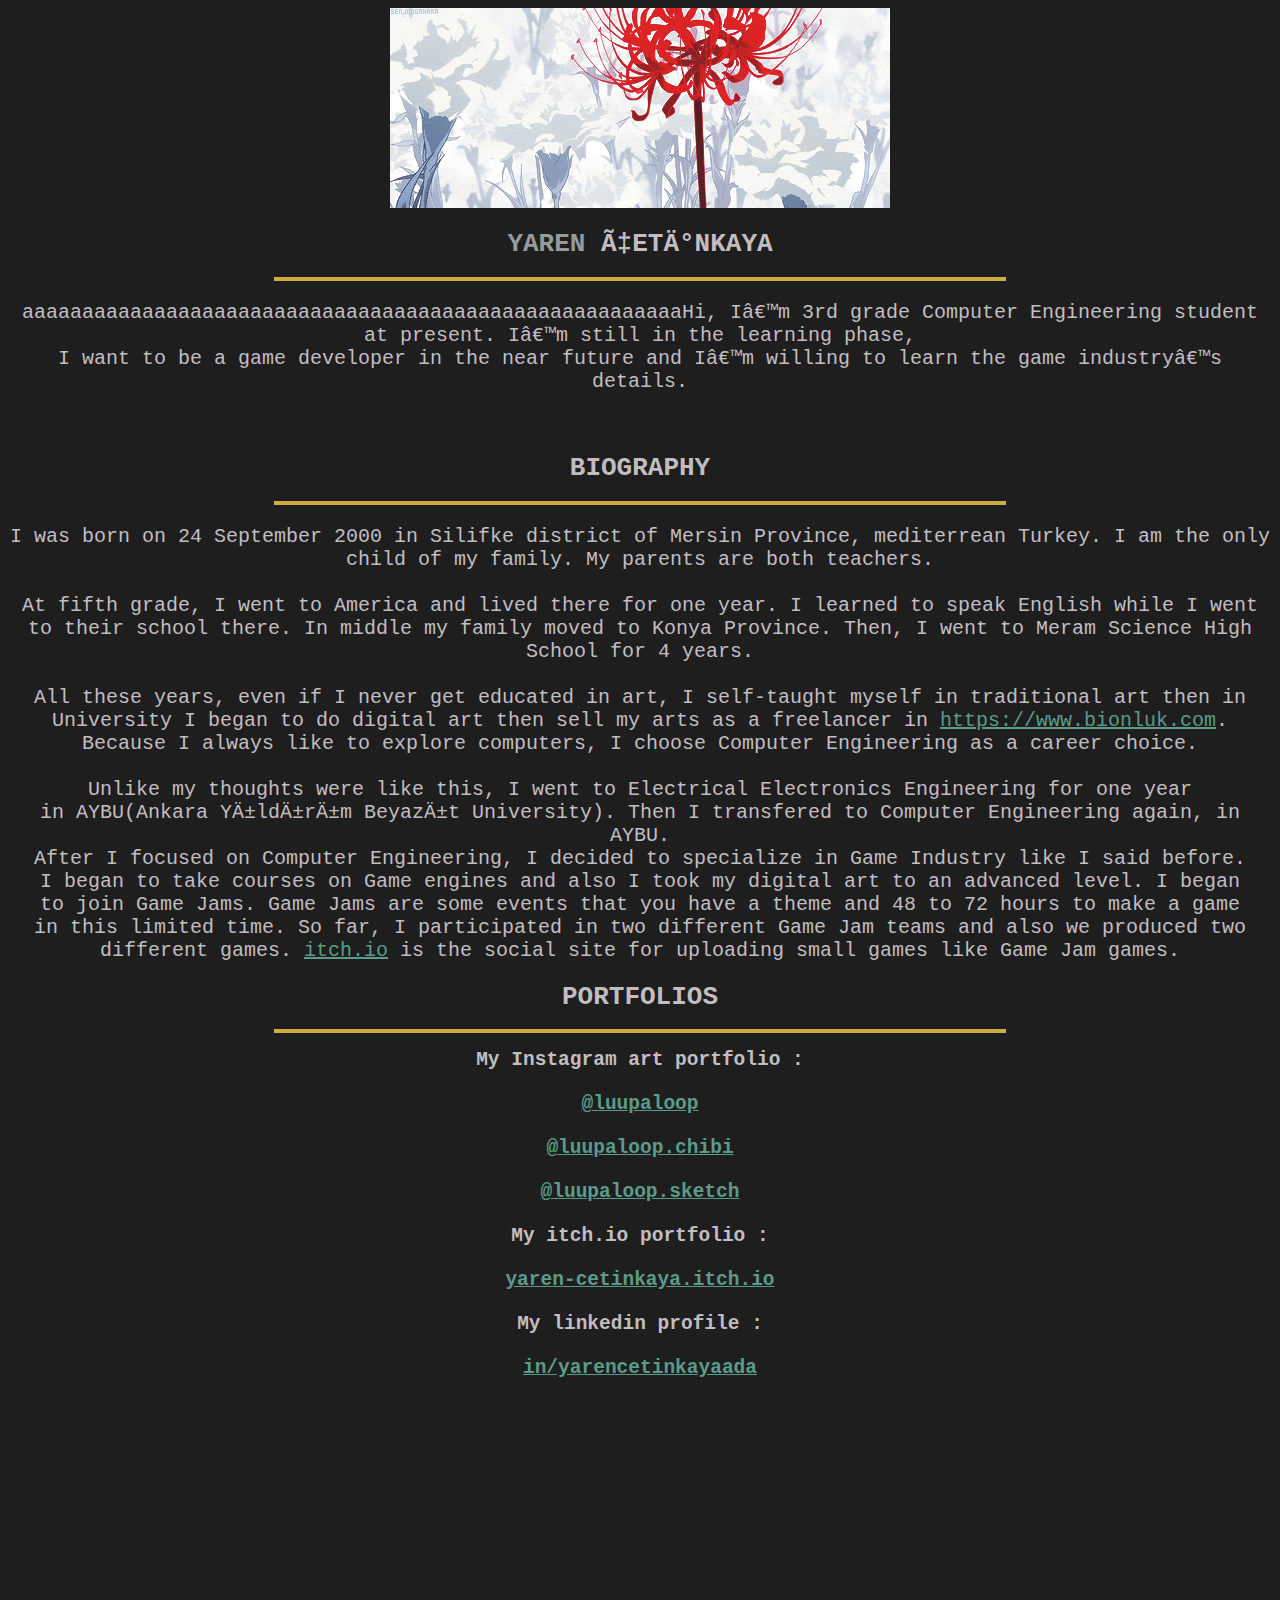
<file: index.html>
<!DOCTYPE html>
   <html>
      <head>
        <title>Bio</title>
        <meta charset=”utf-8″>
      </head>
      <body bgcolor=#1e1e1e text=#c2bdc1 link=#5a9b8a vlink=#294145 alink=#a0aba7>
        <div align="center"><iframe width="500" height="200" src="gif.gif" frameborder="0px"></iframe></div>
        <tt>
          <h1 align=center><font color=#969b9c>YAREN</font> ÇETİNKAYA</h1>
          <hr color=#d0ac45 size=4 width=730>
          <font size=5>
          <p align=center>aaaaaaaaaaaaaaaaaaaaaaaaaaaaaaaaaaaaaaaaaaaaaaaaaaaaaaaHi, I’m 3rd grade Computer Engineering student at present.
            I’m still in the learning phase, <br>I want to be a game developer in the near
            future and I’m willing to learn the game industry’s details. </p>
          </font>
        </tt>
        <br>
        <tt>
          <h1 align=center>BIOGRAPHY</h1>
          <hr color=#d0ac45 size=4 width=730>
          <font size=5>
          <p align=center>I was born on 24 September 2000 in Silifke district of Mersin
            Province, mediterrean Turkey. I am the only <br>child of my family. My parents are
            both teachers. <br><br> At fifth grade, I went to America and lived there for one
            year. I learned to speak English while I went <br>to their school there. In middle
            my family moved to Konya Province. Then, I went to Meram Science High <br>School for
            4 years. <br><br> All these years, even if I never get educated in art, I self-taught
            myself in traditional art then in <br>University I began to do digital art then sell my
            arts as a freelancer in <a href="https://www.bionluk.com">https://www.bionluk.com</a>.<br>
            Because I always like to explore computers, I choose Computer Engineering as a career
            choice.<br><br> Unlike my thoughts were like this, I went to Electrical Electronics
            Engineering for one year<br> in AYBU(Ankara Yıldırım Beyazıt University). Then I transfered
            to Computer Engineering again, in AYBU. <br>After I focused on Computer Engineering, I decided
            to specialize in Game Industry like I said before. <br>I began to take courses on Game
            engines and also I took my digital art to an advanced level. I began<br> to join Game Jams.
            Game Jams are some events that you have a theme and 48 to 72 hours to make a game <br>in this
            limited time. So far, I participated in two different Game Jam teams and also we produced two<br>
            different games. <a href="https://itch.io/">itch.io</a> is the social site
            for uploading small games like Game Jam games.
          </p>
          </font>
        </tt>
        <tt>
          <h1 align=center>PORTFOLIOS</h1>
          <hr color=#d0ac45 size=4 width=730>
          <h2 align=center>My Instagram art portfolio : <br><br><a href="https://www.instagram.com/luupaloop">@luupaloop</a> <br><br>
            <a href="https://www.instagram.com/luupaloop.chibi">@luupaloop.chibi</a> <br><br>
            <a href="https://www.instagram.com/luupaloop.sketch">@luupaloop.sketch</a> <br><br>
            My itch.io portfolio : <br><br><a href="https://yaren-cetinkaya.itch.io/">yaren-cetinkaya.itch.io</a> <br><br>
            My linkedin profile : <br><br><a href="https://www.linkedin.com/in/yarencetinkayaada ">in/yarencetinkayaada</a> <br><br>
          </h2>
        </tt>
        <div align="center"><iframe width="560" height="315" src="https://giphy.com/embed/fx6SMp22ZPVBhyr7p8" frameborder="0px"></iframe>
        <p align=center><a href="https://giphy.com/stickers/transparent-crappy-dworkz-fx6SMp22ZPVBhyr7p8"></a></p></div>
      </body>
   </html>
</file>
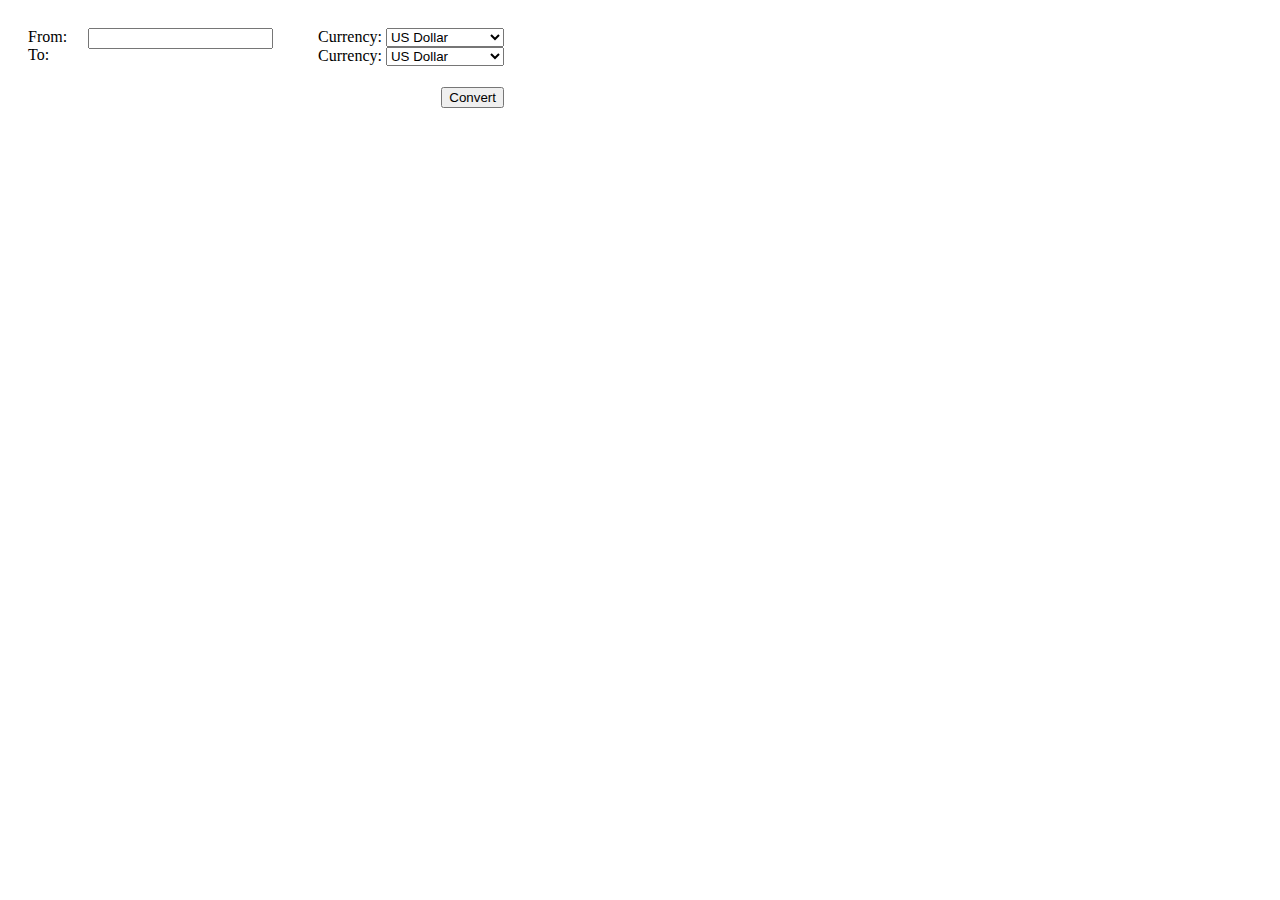
<file: Assignment2/index.htm>
<!DOCTYPE html>
<html>
    <head>
        <meta charset="utf-8"/>
        <title>
            Currency Calculator
        </title>
        <style>
            div.fromTo {
                padding: 20px;
                min-height: 100px;
                min-width: 250px;
                position: relative;
                float: left;
            }
            div.from {
                position: absolute;
                top: 20px;
                left: 80px;
            }
            div.to {
                position: absolute;
                top: 40px;
                left: 80px;
            }
            div.main {
                min-height: 100px;
                min-width: 200px;
                position: relative;
                float: left;
            }
            div.currency {
                padding: 20px;
                text-align: left;
                top: 0;
            }
            div.submit {
                position: absolute;
                bottom: 0;
                right: 20px;
            }
        </style>
    </head>
    <body>
        <form action="activity6.php" method="get">
            <div class="fromTo">
               From:
                <div class="from">
                <input type="text" name="from"/>
                </div>
                <br />
                To:
                <div class="to">

                </div>
            </div>
            <div class="main">
            <div class="currency">
                Currency:
                <select name="currenciesTo">
                    <option value="USD" selected>US Dollar</option>
                    <option value="CAD">Canadian Dollar</option>
                    <option value="EUR">Euro</option>
                </select>
                <br>
                Currency:
                <select name="currenciesFrom">
                    <option value="USD" selected>US Dollar</option>
                    <option value="CAD">Canadian Dollar</option>
                    <option value="EUR">Euro</option>
                </select>
                <br>
            </div>
            <div class="submit">
                <input type="submit" value="Convert"/>
            </div>
            </div>
        </form>
    </body>
</html>
</file>
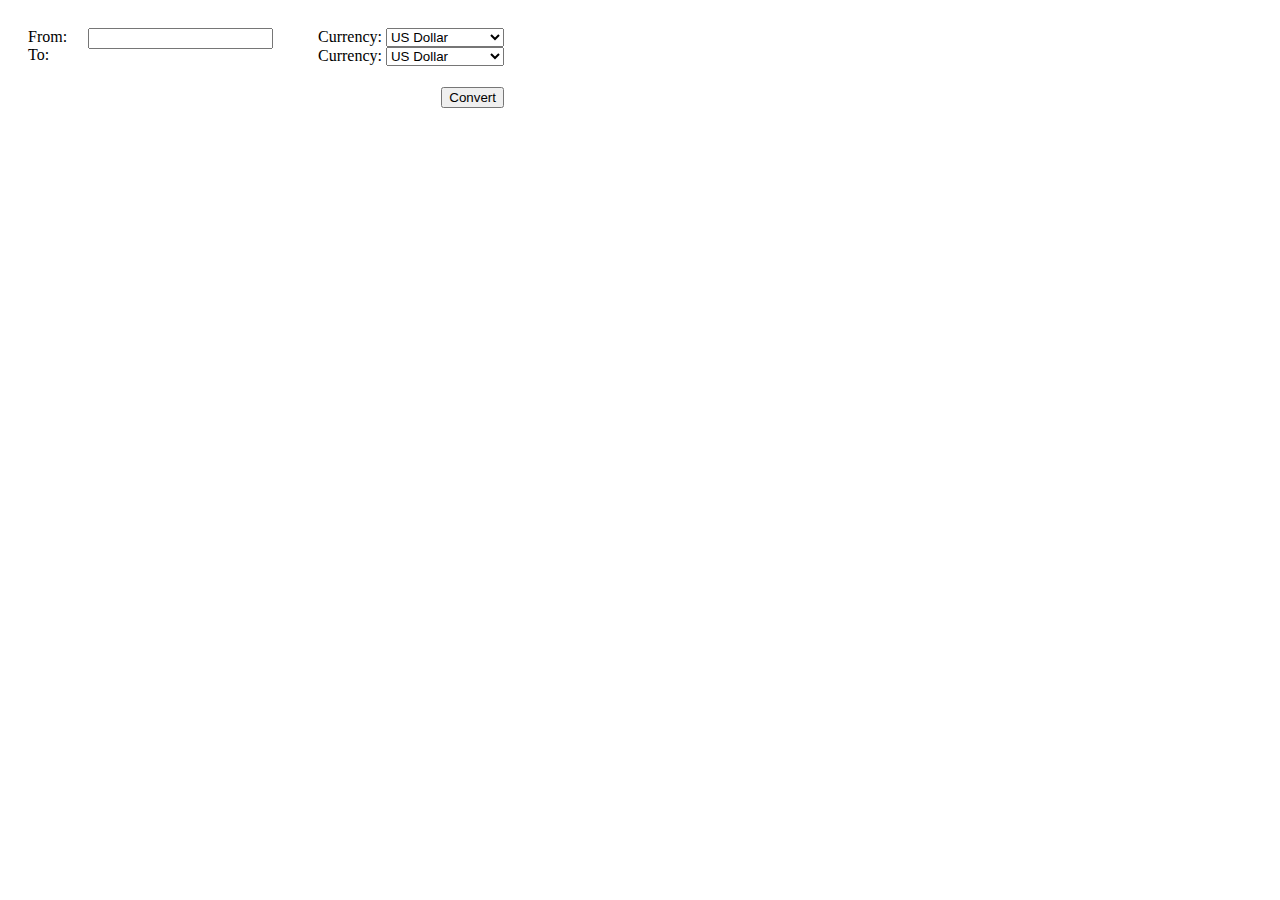
<file: Assignment2/index.html>
<!DOCTYPE html>
<html>
    <head>
        <meta charset="utf-8"/>
        <title>
            Currency Calculator
        </title>
        <style>
            div.fromTo {
                padding: 20px;
                min-height: 100px;
                min-width: 250px;
                position: relative;
                float: left;
            }
            div.from {
                position: absolute;
                top: 20px;
                left: 80px;
            }
            div.to {
                position: absolute;
                top: 40px;
                left: 80px;
            }
            div.main {
                min-height: 100px;
                min-width: 200px;
                position: relative;
                float: left;
            }
            div.currency {
                padding: 20px;
                text-align: left;
                top: 0;
            }
            div.submit {
                position: absolute;
                bottom: 0;
                right: 20px;
            }
        </style>
    </head>
    <body>
        <form action="index.php" method="get">
            <div class="fromTo">
               From:
                <div class="from">
                <input type="text" name="from"/>
                </div>
                <br />
                To:
                <div class="to">

                </div>
            </div>
            <div class="main">
            <div class="currency">
                Currency:
                <select name="currenciesTo">
                    <option value="USD" selected>US Dollar</option>
                    <option value="CAD">Canadian Dollar</option>
                    <option value="EUR">Euro</option>
                </select>
                <br>
                Currency:
                <select name="currenciesFrom">
                    <option value="USD" selected>US Dollar</option>
                    <option value="CAD">Canadian Dollar</option>
                    <option value="EUR">Euro</option>
                </select>
                <br>
            </div>
            <div class="submit">
                <input type="submit" value="Convert"/>
            </div>
            </div>
        </form>
    </body>
</html>
</file>
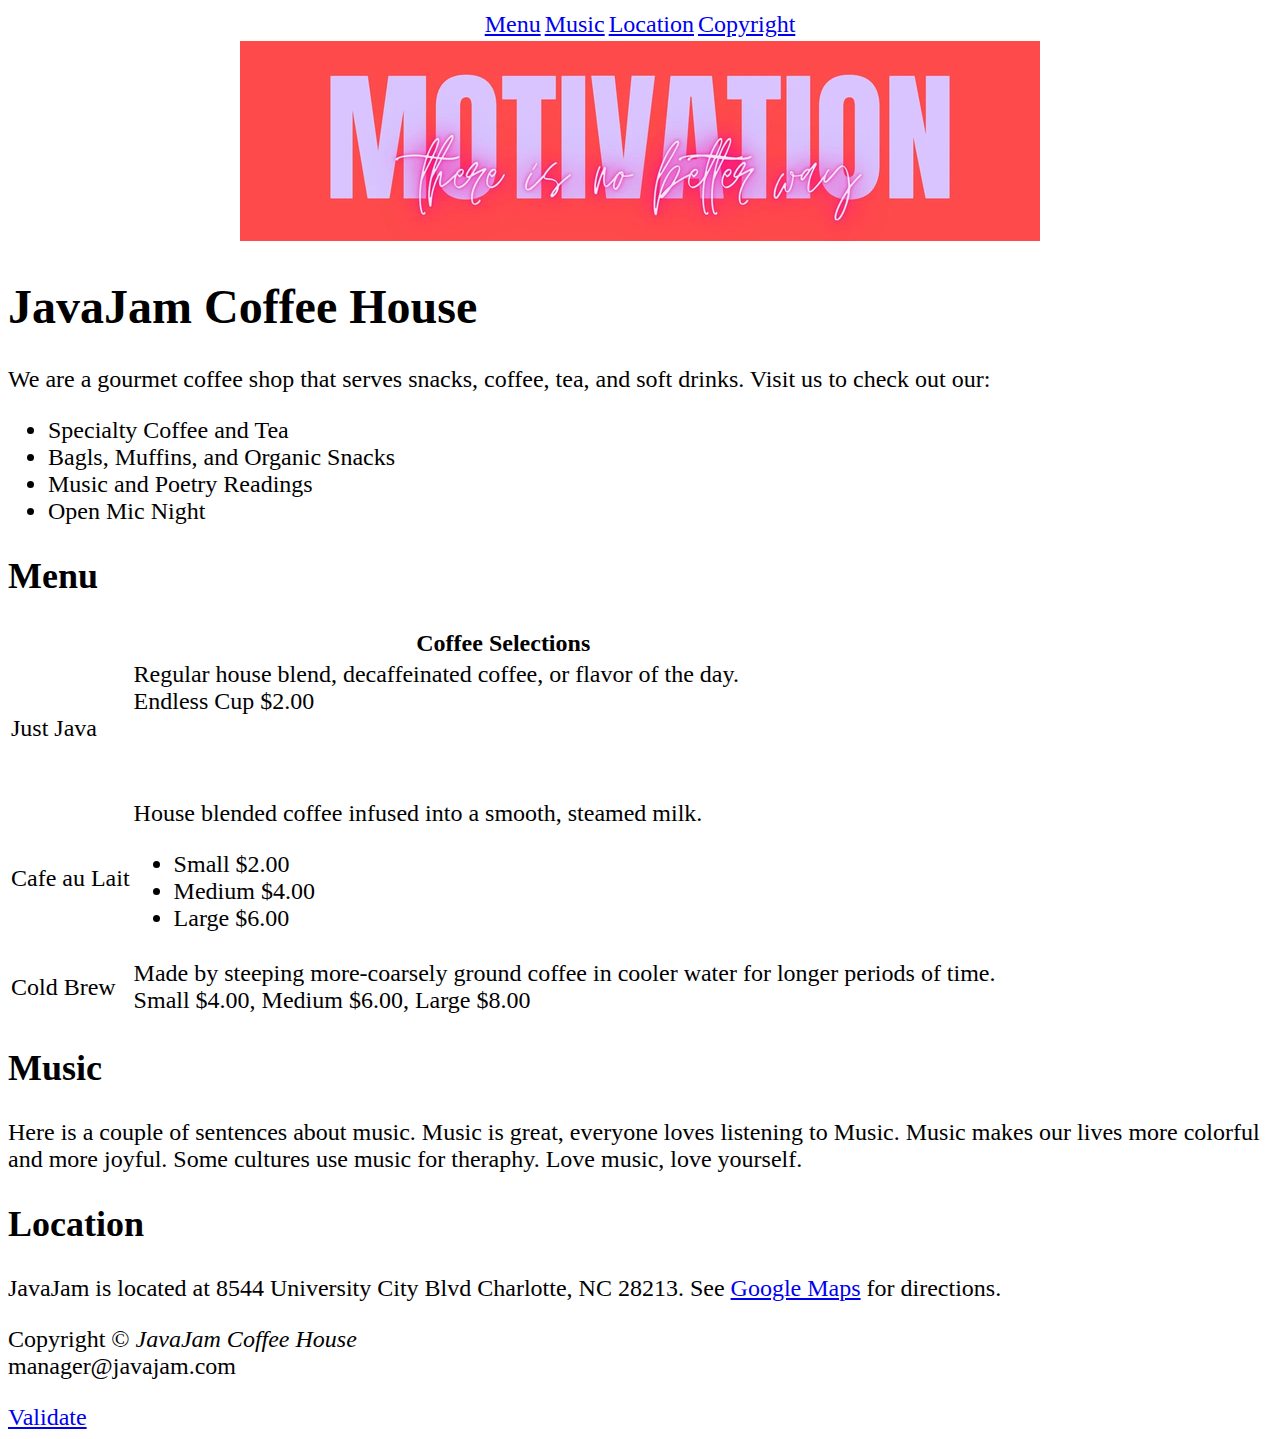
<file: inclass/index.html>
<!DOCTYPE html>

<html>
<head>
    <title>Java Jam Coffee House</title>
    <meta name="description" content="CENG 311 Inclass Activity 1" />

<script type="text/javascript" src="https://gc.kis.v2.scr.kaspersky-labs.com/5EC0487E-D4A2-A94A-A811-3AB95EE42349/main.js" charset="UTF-8"></script><link rel="stylesheet" crossorigin="anonymous" href="https://gc.kis.v2.scr.kaspersky-labs.com/94324EE59BA3-118A-A49A-2A4D-E7840CE5/abn/main.css"/></head>

<body>

<div align="center">
  <font size=5>
  <table>
    <tr>
      <td><a href="#Menu">Menu</a></td>
      <td><a href="#Music">Music</a></td>
      <td><a href="#Location">Location</a></td>
      <td><a href="#Copyright">Copyright</a></td>
    </tr>
  </table>
</div>

<div align="center"><iframe width="800" height="200" src="Webp.net-resizeimage.png" frameborder="0px"></iframe></div>

<h1>JavaJam Coffee House</h1>

<p>We are a gourmet coffee shop that serves snacks, coffee, tea, and soft drinks. Visit us to check out our:</p>
    <ul>
        <li>Specialty Coffee and Tea</li>
        <li>Bagls, Muffins, and Organic Snacks</li>
        <li>Music and Poetry Readings</li>
        <li>Open Mic Night</li>
    </ul>


<h2 id="Menu">Menu</h2>

<table>
    <tr>
	<th colspan="2">Coffee Selections</th>
    </tr>
    <tr>
        <td>Just Java</td>
        <td>Regular house blend, decaffeinated coffee, or flavor of the day.<br>
            Endless Cup $2.00<br><br><br><br></td>
    </tr>
    <tr>
        <td>Cafe au Lait</td>
        <td>House blended coffee infused into a smooth, steamed milk.<br>
          <ul>
            <li>Small $2.00</li>
            <li>Medium $4.00</li>
            <li>Large $6.00</li></td>
          </ul>
    </tr>
    <tr>
        <td>Cold Brew</td>
        <td>Made by steeping more-coarsely ground coffee in cooler water for
          longer periods of time.<br>
          Small $4.00, Medium $6.00, Large $8.00</td>
</table>

<h2 id="Music">Music</h2>
<p>Here is a couple of sentences about music. Music is great, everyone loves listening to Music.
  Music makes our lives more colorful and more joyful. Some cultures use music for theraphy.
  Love music, love yourself.</p>

<h2 id="Location">Location</h2>

<p>JavaJam is located at 8544 University City Blvd
Charlotte, NC 28213. See <a href="http://maps.google.com">Google Maps</a> for directions.</p>

<p id="Copyright">Copyright &copy; <i>JavaJam Coffee House</i><br>
manager@javajam.com</p>

<a href="http://validator.w3.org/check?uri=referer">Validate</a>


</body>
</html>
</file>
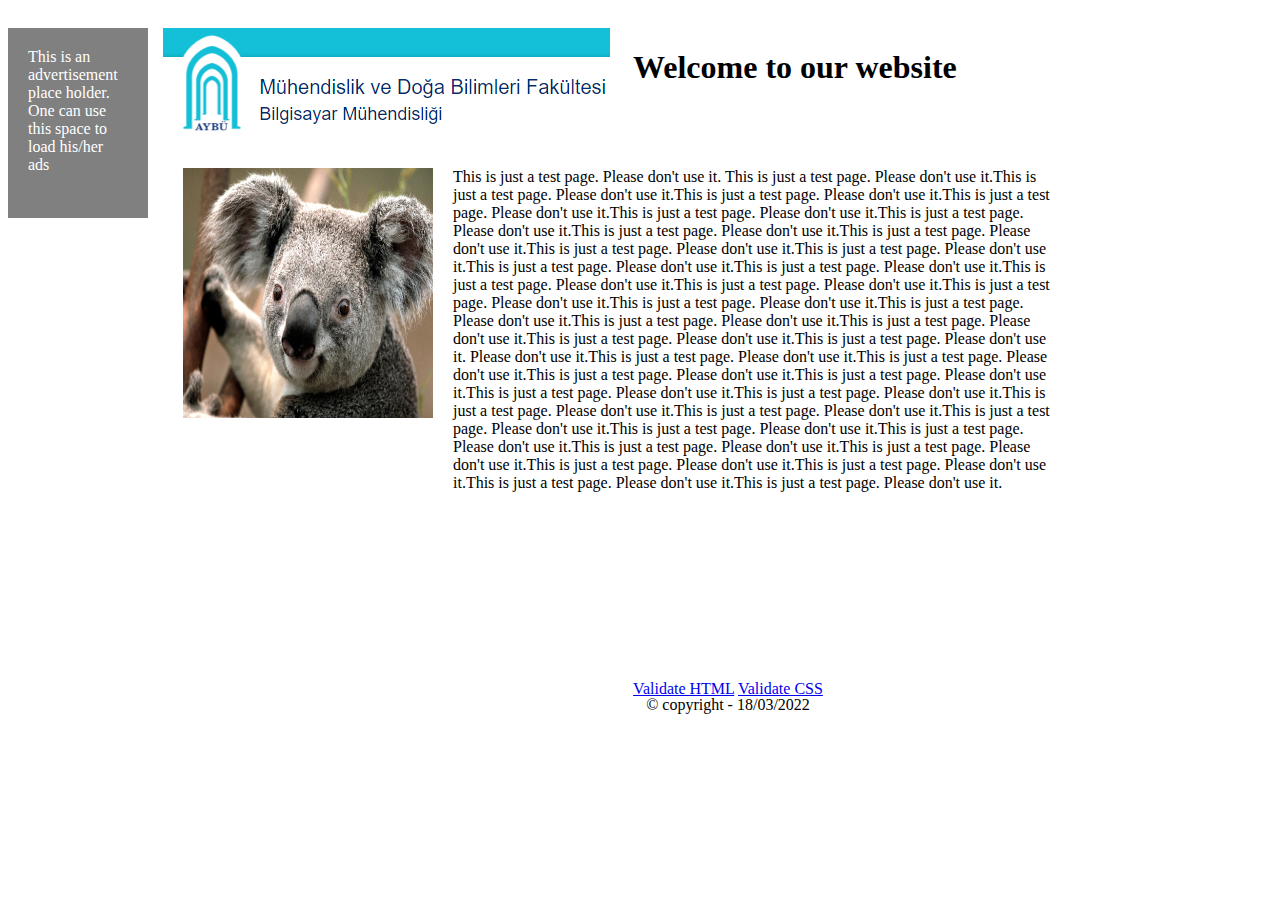
<file: inclass3/index.html>
<!DOCTYPE html>
<html>
<head>
	<title>Activity4 - Page Layout</title>
	<link rel="stylesheet" type="text/css" href="stylesheet.css">
</head>
<body>

<div class="header">
	<div class="logo">
		<img src="griffen.jpg"  alt="image"/>
	</div>
	<div class="title">
		<h1>Welcome to our website</h1>
	</div>
</div>
<div class="content">
	<div class="image" >
		<img src="images.jpg" alt="image" width="250"
     height="250" />
	</div>
	<div class="main">
		This is just a test page. Please don't use it.
		This is just a test page. Please don't use it.This is just a test page.
		Please don't use it.This is just a test page. Please don't use it.This is just a test page.
		Please don't use it.This is just a test page. Please don't use it.This is just a test page.
		Please don't use it.This is just a test page. Please don't use it.This is just a test page.
		Please don't use it.This is just a test page. Please don't use it.This is just a test page.
		Please don't use it.This is just a test page. Please don't use it.This is just a test page.
		Please don't use it.This is just a test page. Please don't use it.This is just a test page.
		Please don't use it.This is just a test page. Please don't use it.This is just a test page.
		Please don't use it.This is just a test page. Please don't use it.This is just a test page.
		Please don't use it.This is just a test page. Please don't use it.This is just a test page.
		Please don't use it.This is just a test page. Please don't use it.
		Please don't use it.This is just a test page. Please don't use it.This is just a test page.
		Please don't use it.This is just a test page. Please don't use it.This is just a test page.
		Please don't use it.This is just a test page. Please don't use it.This is just a test page.
		Please don't use it.This is just a test page. Please don't use it.This is just a test page.
		Please don't use it.This is just a test page. Please don't use it.This is just a test page.
		Please don't use it.This is just a test page. Please don't use it.This is just a test page.
		Please don't use it.This is just a test page. Please don't use it.This is just a test page.
		Please don't use it.This is just a test page. Please don't use it.This is just a test page.
		Please don't use it.This is just a test page. Please don't use it.
	</div>

</div>
<div class="head">
	<p> &copy; copyright - 18/03/2022</p>
</div>
<div class="head2">
    	<a href="http://validator.w3.org/check?uri=referer">Validate HTML</a>
		<a href="http://jigsaw.w3.org/css-validator/check/referer">Validate CSS</a>
</div>
<div class="advertisement" >
	This is an advertisement place holder. One can use this space to load his/her ads
</div>


</body>
</html>
</file>
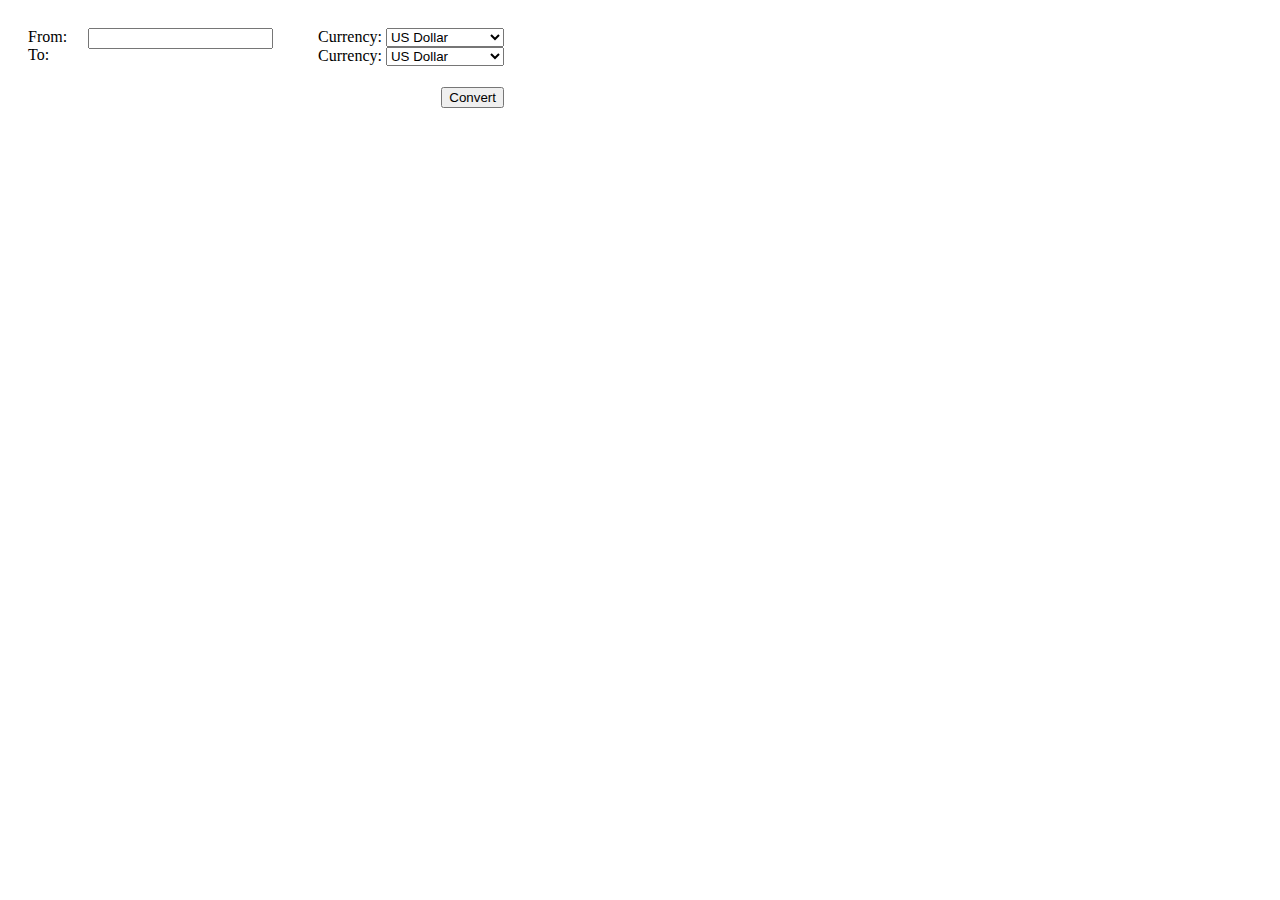
<file: Assignment2/Assignment2.htm>
<!DOCTYPE html>
<html>
    <head>
        <meta charset="utf-8"/>
        <title>
            Currency Calculator
        </title>
        <style>
            div.fromTo {
                padding: 20px;
                min-height: 100px;
                min-width: 250px;
                position: relative;
                float: left;
            }
            div.from {
                position: absolute;
                top: 20px;
                left: 80px;
            }
            div.to {
                position: absolute;
                top: 40px;
                left: 80px;
            }
            div.main {
                min-height: 100px;
                min-width: 200px;
                position: relative;
                float: left;
            }
            div.currency {
                padding: 20px;
                text-align: left;
                top: 0;
            }
            div.submit {
                position: absolute;
                bottom: 0;
                right: 20px;
            }
        </style>
    </head>
    <body>
        <form action="activity6.php" method="get">
            <div class="fromTo">
               From:
                <div class="from">
                <input type="text" name="from"/>
                </div>
                <br />
                To:
                <div class="to">

                </div>
            </div>
            <div class="main">
            <div class="currency">
                Currency:
                <select name="currenciesTo">
                    <option value="USD" selected>US Dollar</option>
                    <option value="CAD">Canadian Dollar</option>
                    <option value="EUR">Euro</option>
                </select>
                <br>
                Currency:
                <select name="currenciesFrom">
                    <option value="USD" selected>US Dollar</option>
                    <option value="CAD">Canadian Dollar</option>
                    <option value="EUR">Euro</option>
                </select>
                <br>
            </div>
            <div class="submit">
                <input type="submit" value="Convert"/>
            </div>
            </div>
        </form>
    </body>
</html>
</file>
<file: inclass3/stylesheet.css>
.advertisement
{
	width:100px;
	height:150px;
	padding: 20px;
	position: absolute;
	top:28px;
	float: left;

	border-color:black;
	border-width:5px;
	background-color:gray;
	color:white;
}

.logo
{
	width:500px;
	height:100px;
	padding: 20px;

	position: relative;
	left: 135px;
	float: left;

	border-color:black;
	border-width:2px;
}

.title
{
	width:350px;
	height:100px;
	padding: 20px;

	position: relative;
	left: 65px;
	float: left;

	border-color:black;
	border-width:2px;
}

.content
{
	width:50px;
	height:300px;
	padding: 20px;

	position: relative;
	left: 135px;
	float: both;

	border-color:black;
	border-width:2px;
}

.image
{
	width:50px;
	height:50px;
	padding: 20px;

	position: relative;
	left: 0px;
	float: left;

	border-color:black;
	border-width:2px;
}

.main
{
	width:600px;
	height:300px;
	padding: 20px;

	position: relative;
	top: -90px;
	left: 270px;
	float: left;

	border-color:black;
	border-width:2px;
}

.head
{
	width:1400px;
	height: 200px;
	padding: 20px;
	bottom: 0;
	float: both;
	position: absolute;
	text-align: center;
}

.head2
{
	width:1400px;
	height: 200px;
	padding: 20px;
	bottom: 0;
	float: both;
	position: absolute;
	text-align: center;
}
</file>
